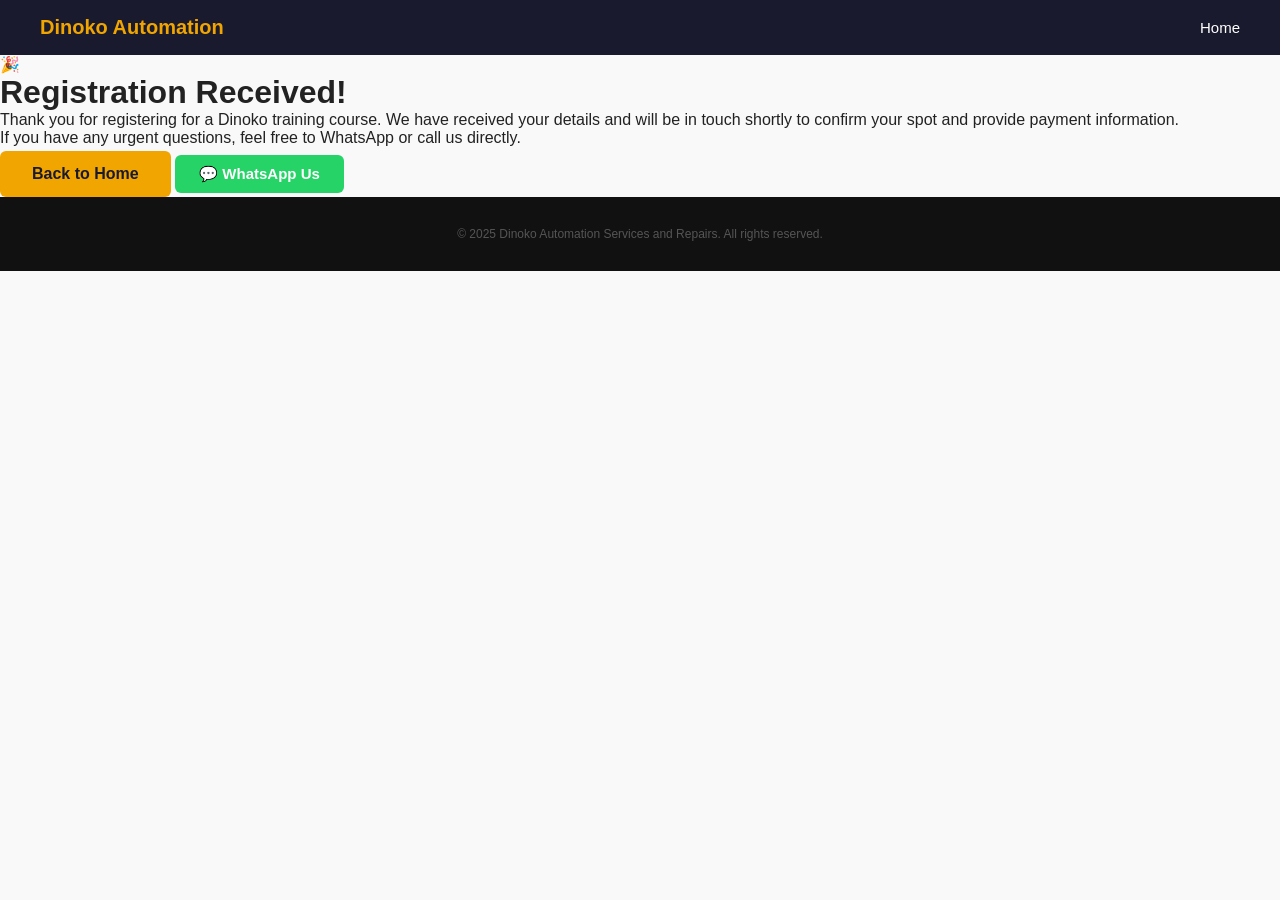
<file: thankyou.html>
<!DOCTYPE html>
<html lang="en">
<head>
  <meta charset="UTF-8" />
  <meta name="viewport" content="width=device-width, initial-scale=1.0"/>
  <title>Thank You - Dinoko Automation</title>
  <link rel="stylesheet" href="style.css" />
</head>
<body>

  <nav>
    <div class="logo">Dinoko Automation</div>
    <ul class="nav-links">
      <li><a href="index.html">Home</a></li>
    </ul>
  </nav>

  <div class="thankyou-wrapper">
    <div class="thankyou-card">
      <div class="thankyou-icon">🎉</div>
      <h1>Registration Received!</h1>
      <p>Thank you for registering for a Dinoko training course. We have received your details and will be in touch shortly to confirm your spot and provide payment information.</p>
      <p class="thankyou-sub">If you have any urgent questions, feel free to WhatsApp or call us directly.</p>
      <div class="thankyou-actions">
        <a href="index.html" class="btn">Back to Home</a>
        <a href="https://wa.me/27737870295" target="_blank" class="whatsapp-btn">💬 WhatsApp Us</a>
      </div>
    </div>
  </div>

  <footer>
    <p class="footer-copy">&copy; 2025 Dinoko Automation Services and Repairs. All rights reserved.</p>
  </footer>

</body>
</html>
</file>
<file: style.css>
* {
  margin: 0;
  padding: 0;
  box-sizing: border-box;
}

body {
  font-family: Arial, sans-serif;
  color: #222;
  background: #f9f9f9;
}

/* NAV */
nav {
  display: flex;
  justify-content: space-between;
  align-items: center;
  background: #1a1a2e;
  padding: 16px 40px;
  position: sticky;
  top: 0;
  z-index: 100;
}

.logo {
  color: #f0a500;
  font-size: 20px;
  font-weight: bold;
}

.nav-links {
  list-style: none;
  display: flex;
  gap: 24px;
}

.nav-links a {
  color: white;
  text-decoration: none;
  font-size: 15px;
}

.nav-links a:hover {
  color: #f0a500;
}

/* HERO */
.hero {
  background: linear-gradient(rgba(0,0,0,0.65), rgba(0,0,0,0.65)),
              url('images/cctv.jpeg') center/cover no-repeat;
  min-height: 500px;
  display: flex;
  align-items: center;
  justify-content: center;
  text-align: center;
  color: white;
  padding: 60px 20px;
}

.hero-content h1 {
  font-size: 36px;
  margin-bottom: 16px;
}

.hero-content p {
  font-size: 18px;
  margin-bottom: 28px;
  color: #ddd;
}

.btn {
  background: #f0a500;
  color: #1a1a2e;
  padding: 14px 32px;
  border-radius: 6px;
  text-decoration: none;
  font-weight: bold;
  font-size: 16px;
  display: inline-block;
}

.btn:hover {
  background: #d4920a;
}

/* BANNER */
.banner {
  background: #f0a500;
  text-align: center;
  padding: 14px 20px;
  font-size: 16px;
  color: #1a1a2e;
  font-weight: bold;
}

/* SERVICES */
.services-section {
  padding: 60px 20px;
  max-width: 1100px;
  margin: 0 auto;
}

.services-section h2 {
  text-align: center;
  font-size: 30px;
  margin-bottom: 8px;
  color: #1a1a2e;
}

.section-subtitle {
  text-align: center;
  color: #666;
  margin-bottom: 30px;
}

.tab-buttons {
  overflow: hidden;
  position: relative;
  margin-bottom: 36px;
  padding: 10px 0;
  -webkit-mask-image: linear-gradient(to right, transparent, black 10%, black 90%, transparent);
  mask-image: linear-gradient(to right, transparent, black 10%, black 90%, transparent);
}

.tab-track {
  display: flex;
  gap: 15px;
  width: max-content;
  animation: scroll-belt 25s linear infinite;
}

.tab-track:hover {
  animation-play-state: paused;
}

.tab-track .tab-btn {
  flex-shrink: 0;
}

@keyframes scroll-belt {
  from { transform: translateX(0); }
  to { transform: translateX(-50%); }
}

.tab-btn {
  background: #eee;
  border: none;
  padding: 10px 20px;
  border-radius: 25px;
  cursor: pointer;
  font-size: 14px;
  font-weight: bold;
  color: #444;
  transition: all 0.2s;
}

.tab-btn:hover {
  background: #1a1a2e;
  color: white;
}

.tab-btn.active {
  background: #1a1a2e;
  color: #f0a500;
}

/* SERVICE PANELS */
.service-panel {
  display: none;
  gap: 40px;
  align-items: flex-start;
  background: white;
  border-radius: 12px;
  padding: 30px;
  box-shadow: 0 2px 16px rgba(0,0,0,0.08);
}

.service-panel.active {
  display: flex;
  flex-wrap: wrap;
}

.service-panel img {
  width: 100%;
  max-width: 420px;
  border-radius: 10px;
  object-fit: cover;
  height: 280px;
}

.service-info h3 {
  font-size: 24px;
  color: #1a1a2e;
  margin-bottom: 12px;
}

.service-info p {
  color: #555;
  margin-bottom: 16px;
  line-height: 1.7;
}

.service-info ul {
  list-style: none;
  margin-bottom: 20px;
}

.service-info ul li {
  padding: 6px 0;
  color: #333;
  border-bottom: 1px solid #f0f0f0;
}

.service-info ul li::before {
  content: "✔ ";
  color: #f0a500;
  font-weight: bold;
}

.service-tags {
  display: flex;
  gap: 10px;
  flex-wrap: wrap;
}

.service-tags span {
  background: #1a1a2e;
  color: #f0a500;
  padding: 6px 16px;
  border-radius: 20px;
  font-size: 13px;
  font-weight: bold;
}

/* WHY US */
.why-us {
  background: #1a1a2e;
  padding: 60px 20px;
  text-align: center;
}

.why-us h2 {
  color: #f0a500;
  font-size: 30px;
  margin-bottom: 36px;
}

.reasons-grid {
  display: grid;
  grid-template-columns: repeat(auto-fit, minmax(220px, 1fr));
  gap: 24px;
  max-width: 1100px;
  margin: 0 auto;
}

.reason-card {
  background: rgba(255,255,255,0.06);
  border-radius: 10px;
  padding: 28px 20px;
  color: white;
}

.reason-card .icon {
  font-size: 30px;
  margin-bottom: 12px;
}

.reason-card h4 {
  font-size: 17px;
  color: #f0a500;
  margin-bottom: 8px;
}

.reason-card p {
  font-size: 14px;
  color: #ccc;
  line-height: 1.6;
}

/* CONTACT */
.contact-section {
  padding: 60px 20px;
  text-align: center;
  background: white;
}

.contact-section h2 {
  font-size: 30px;
  color: #1a1a2e;
  margin-bottom: 10px;
}

.contact-section p {
  color: #555;
  margin-bottom: 10px;
}

.contact-details {
  margin: 24px 0;
  font-size: 17px;
  line-height: 2;
}

/* FOOTER */
footer {
  background: #111;
  color: #aaa;
  text-align: center;
  padding: 30px 20px;
  font-size: 13px;
}

.social-links {
  display: flex;
  justify-content: center;
  gap: 16px;
  margin: 14px 0 20px;
  flex-wrap: wrap;
}

.social-links a {
  background: #1a1a2e;
  color: #f0a500;
  padding: 8px 20px;
  border-radius: 20px;
  text-decoration: none;
  font-weight: bold;
  font-size: 13px;
  border: 1px solid #f0a500;
}

.social-links a:hover {
  background: #f0a500;
  color: #1a1a2e;
}

.footer-copy {
  color: #555;
  font-size: 12px;
}

/* RESPONSIVE */
@media (max-width: 700px) {
  .hero-content h1 { font-size: 24px; }
  .service-panel img { max-width: 100%; }
  nav { flex-direction: column; gap: 12px; }
  .nav-links { gap: 14px; flex-wrap: wrap; justify-content: center; }
}

/* WHATSAPP BUTTON */
.whatsapp-btn {
  display: inline-block;
  background: #25D366;
  color: white;
  padding: 10px 24px;
  border-radius: 6px;
  text-decoration: none;
  font-weight: bold;
  font-size: 15px;
  margin-top: 8px;
}

.whatsapp-btn:hover {
  background: #1ebe5d;
}

/* INQUIRY FORM */
.inquiry-form {
  background: #f5f5f5;
  border-radius: 12px;
  padding: 36px 30px;
  max-width: 600px;
  margin: 40px auto 0;
  text-align: left;
}

.inquiry-form h3 {
  font-size: 22px;
  color: #1a1a2e;
  margin-bottom: 6px;
}

.inquiry-form p {
  color: #666;
  margin-bottom: 20px;
  font-size: 14px;
}

.inquiry-form input,
.inquiry-form select,
.inquiry-form textarea {
  width: 100%;
  padding: 12px 16px;
  margin-bottom: 16px;
  border: 1px solid #ddd;
  border-radius: 8px;
  font-size: 15px;
  font-family: Arial, sans-serif;
  background: white;
  color: #222;
}

.inquiry-form input:focus,
.inquiry-form select:focus,
.inquiry-form textarea:focus {
  outline: none;
  border-color: #f0a500;
}

.inquiry-form button {
  width: 100%;
  border: none;
  cursor: pointer;
  font-size: 16px;
}

/* TRAINING SECTION */
.training-section {
  padding: 60px 20px;
  background: #f9f9f9;
  max-width: 1200px;
  margin: 0 auto;
}

.training-section h2 {
  text-align: center;
  font-size: 30px;
  color: #1a1a2e;
  margin-bottom: 8px;
}

.training-intro {
  background: white;
  border-left: 5px solid #f0a500;
  border-radius: 8px;
  padding: 20px 24px;
  margin: 24px auto 40px;
  max-width: 860px;
  font-size: 15px;
  color: #444;
  line-height: 1.7;
}

.courses-grid {
  display: grid;
  grid-template-columns: repeat(auto-fit, minmax(260px, 1fr));
  gap: 24px;
  margin-bottom: 32px;
}

.course-card {
  background: white;
  border-radius: 12px;
  padding: 24px 20px;
  box-shadow: 0 2px 12px rgba(0,0,0,0.07);
  border-top: 4px solid #ddd;
  position: relative;
  display: flex;
  flex-direction: column;
}

.course-card.current { border-top: 4px solid #f0a500; }
.course-card.upcoming { border-top: 4px solid #1a1a2e; }

.course-badge {
  display: inline-block;
  background: #f0a500;
  color: #1a1a2e;
  font-size: 11px;
  font-weight: bold;
  padding: 4px 12px;
  border-radius: 20px;
  margin-bottom: 12px;
}

.upcoming-badge { background: #1a1a2e; color: #f0a500; }

.course-icon { font-size: 32px; margin-bottom: 10px; }

.course-card h3 {
  font-size: 17px;
  color: #1a1a2e;
  margin-bottom: 6px;
}

.course-duration {
  font-size: 13px;
  color: #f0a500;
  font-weight: bold;
  margin-bottom: 10px;
}

.course-card p {
  font-size: 13px;
  color: #555;
  line-height: 1.6;
  margin-bottom: 12px;
}

.course-card ul {
  list-style: none;
  font-size: 13px;
  color: #333;
  margin-bottom: 16px;
  flex: 1;
}

.course-card ul li {
  padding: 5px 0;
  border-bottom: 1px solid #f5f5f5;
}

.course-card ul li::before {
  content: "✔ ";
  color: #f0a500;
  font-weight: bold;
}

.course-footer {
  display: flex;
  flex-direction: column;
  gap: 10px;
  margin-top: auto;
}

.course-price { font-size: 13px; font-weight: bold; color: #1a1a2e; }
.course-btn { text-align: center; padding: 10px; font-size: 14px; }

.training-note {
  background: #fff8e6;
  border: 1px solid #f0a500;
  border-radius: 8px;
  padding: 16px 20px;
  font-size: 14px;
  color: #555;
  max-width: 860px;
  margin: 0 auto;
  line-height: 1.6;
}

/* GIVING BACK SECTION */
.giving-back-section {
  background: #1a1a2e;
  padding: 60px 20px;
  text-align: center;
}

.giving-back-section h2 { color: #f0a500; font-size: 30px; margin-bottom: 8px; }
.giving-back-section .section-subtitle { color: #aaa; margin-bottom: 40px; }

.giving-grid {
  display: grid;
  grid-template-columns: repeat(auto-fit, minmax(220px, 1fr));
  gap: 24px;
  max-width: 1100px;
  margin: 0 auto 40px;
}

.giving-card {
  background: rgba(255,255,255,0.06);
  border-radius: 12px;
  padding: 28px 20px;
  color: white;
  text-align: left;
}

.giving-icon { font-size: 34px; margin-bottom: 14px; }
.giving-card h3 { font-size: 17px; color: #f0a500; margin-bottom: 10px; }
.giving-card p { font-size: 14px; color: #ccc; line-height: 1.7; }

.giving-cta {
  background: rgba(240,165,0,0.1);
  border: 1px solid #f0a500;
  border-radius: 12px;
  padding: 32px 24px;
  max-width: 600px;
  margin: 0 auto;
}

.giving-cta h3 { color: white; font-size: 18px; margin-bottom: 10px; }
.giving-cta p { color: #aaa; font-size: 14px; margin-bottom: 20px; }

/* TRAINING REGISTRATION FORM */
.training-form-wrapper {
  background: white;
  border-radius: 14px;
  padding: 40px 36px;
  max-width: 860px;
  margin: 40px auto 0;
  box-shadow: 0 4px 20px rgba(0,0,0,0.08);
  border-top: 5px solid #f0a500;
}

.training-form-wrapper h3 { font-size: 24px; color: #1a1a2e; margin-bottom: 6px; }
.training-form-wrapper > p { color: #666; font-size: 14px; margin-bottom: 28px; }

.form-row { display: grid; grid-template-columns: 1fr 1fr; gap: 20px; margin-bottom: 0; }
.form-group { display: flex; flex-direction: column; margin-bottom: 18px; }
.form-group.full-width { grid-column: 1 / -1; }
.form-group label { font-size: 13px; font-weight: bold; color: #1a1a2e; margin-bottom: 6px; }

.form-group input,
.form-group select,
.form-group textarea {
  padding: 12px 14px;
  border: 1px solid #ddd;
  border-radius: 8px;
  font-size: 14px;
  font-family: Arial, sans-serif;
  color: #222;
  background: #fafafa;
  transition: border 0.2s;
}

.form-group input:focus,
.form-group select:focus,
.form-group textarea:focus {
  outline: none;
  border-color: #f0a500;
  background: white;
}

.radio-group { display: flex; flex-wrap: wrap; gap: 16px; margin-top: 4px; }
.radio-label { display: flex; align-items: center; gap: 8px; font-size: 14px; color: #444; cursor: pointer; font-weight: normal; }
.radio-label input[type="radio"] { width: 16px; height: 16px; accent-color: #f0a500; padding: 0; border: none; margin: 0; }

.training-submit-btn { width: 100%; padding: 14px; font-size: 16px; border: none; cursor: pointer; margin-top: 8px; border-radius: 8px; }

/* FLOATING WHATSAPP BUTTON */
.float-whatsapp {
  position: fixed;
  bottom: 28px;
  right: 28px;
  background: #25D366;
  color: white;
  width: 58px;
  height: 58px;
  border-radius: 50%;
  display: flex;
  align-items: center;
  justify-content: center;
  font-size: 26px;
  text-decoration: none;
  z-index: 999;
  box-shadow: 0 4px 14px rgba(0,0,0,0.25);
}
.float-whatsapp:hover { background: #1ebe5d; transform: scale(1.08); }

/* BACK TO TOP BUTTON */
.back-to-top {
  position: fixed;
  bottom: 96px;
  right: 30px;
  background: #1a1a2e;
  color: #f0a500;
  border: none;
  width: 44px;
  height: 44px;
  border-radius: 50%;
  font-size: 20px;
  cursor: pointer;
  z-index: 999;
  display: none;
  align-items: center;
  justify-content: center;
  box-shadow: 0 4px 12px rgba(0,0,0,0.2);
}
.back-to-top:hover { background: #f0a500; color: #1a1a2e; }
.back-to-top.visible { display: flex; }

/* GALLERY SECTION */
.gallery-section { padding: 60px 20px; background: #f9f9f9; max-width: 1200px; margin: 0 auto; }
.gallery-section h2 { text-align: center; font-size: 30px; color: #1a1a2e; margin-bottom: 8px; }

.gallery-filter { display: flex; flex-wrap: wrap; gap: 10px; justify-content: center; margin: 24px 0 32px; }
.filter-btn { background: #eee; border: none; padding: 8px 20px; border-radius: 25px; cursor: pointer; font-size: 13px; font-weight: bold; color: #444; transition: all 0.2s; }
.filter-btn:hover { background: #1a1a2e; color: white; }
.filter-btn.active { background: #1a1a2e; color: #f0a500; }

.gallery-grid { display: grid; grid-template-columns: repeat(auto-fill, minmax(240px, 1fr)); gap: 16px; }
.gallery-item { position: relative; border-radius: 10px; overflow: hidden; aspect-ratio: 4/3; cursor: pointer; }
.gallery-item img { width: 100%; height: 100%; object-fit: cover; display: block; transition: transform 0.3s ease; }
.gallery-item:hover img { transform: scale(1.05); }
.gallery-overlay { position: absolute; bottom: 0; left: 0; right: 0; background: linear-gradient(transparent, rgba(26,26,46,0.85)); padding: 20px 14px 14px; transform: translateY(100%); transition: transform 0.3s ease; }
.gallery-item:hover .gallery-overlay { transform: translateY(0); }
.gallery-overlay span { color: #f0a500; font-weight: bold; font-size: 14px; }
.gallery-item.hidden { display: none; }

/* FAQ SECTION */
.faq-section { padding: 60px 20px; background: white; max-width: 860px; margin: 0 auto; }
.faq-section h2 { text-align: center; font-size: 30px; color: #1a1a2e; margin-bottom: 8px; }
.faq-grid { margin-top: 32px; display: flex; flex-direction: column; gap: 12px; }
.faq-item { border: 1px solid #e5e5e5; border-radius: 10px; overflow: hidden; }
.faq-question { width: 100%; background: white; border: none; padding: 18px 20px; text-align: left; font-size: 15px; font-weight: bold; color: #1a1a2e; cursor: pointer; display: flex; justify-content: space-between; align-items: center; transition: background 0.2s; }
.faq-question:hover { background: #fdf8ee; }
.faq-question.open { background: #1a1a2e; color: #f0a500; }
.faq-question.open .faq-arrow { transform: rotate(180deg); }
.faq-arrow { transition: transform 0.3s; font-size: 12px; flex-shrink: 0; margin-left: 12px; }
.faq-answer { display: none; padding: 0 20px 18px; font-size: 14px; color: #555; line-height: 1.7; border-top: 1px solid #f0f0f0; background: #fafafa; }
.faq-answer.open { display: block; }

/* BUSINESS HOURS */
.business-hours { background: #f5f5f5; border-radius: 10px; padding: 20px 24px; margin-top: 24px; text-align: left; max-width: 420px; margin-left: auto; margin-right: auto; }
.business-hours h3 { font-size: 17px; color: #1a1a2e; margin-bottom: 14px; }
.hours-table { width: 100%; border-collapse: collapse; font-size: 14px; margin-bottom: 14px; }
.hours-table td { padding: 8px 4px; border-bottom: 1px solid #e8e8e8; color: #333; }
.hours-table td:first-child { font-weight: bold; color: #1a1a2e; width: 55%; }
.open { color: #1a7a3f; font-weight: bold; }
.closed { color: #c0392b; font-weight: bold; }
.limited { color: #e67e22; font-weight: bold; }
.emergency-note { font-size: 13px; color: #555; margin-top: 10px; line-height: 1.5; }

/* VIEW TOGGLE FOR ACADEMY PLATFORM */
.view { display: none; }
.view.active { display: block; }

/* FLOATING BOOK SITE VISIT BUTTON */
.float-site-visit {
  position: fixed;
  bottom: 28px;
  left: 28px;
  background: #f0a500;
  color: #1a1a2e;
  padding: 12px 24px;
  border-radius: 30px;
  display: flex;
  align-items: center;
  justify-content: center;
  font-size: 15px;
  font-weight: bold;
  text-decoration: none;
  z-index: 999;
  box-shadow: 0 4px 14px rgba(0,0,0,0.25);
  border: 2px solid #fff;
}
.float-site-visit:hover { background: #d4920a; color: white; }

@media (max-width: 600px) {
  .form-row { grid-template-columns: 1fr; }
  .training-form-wrapper { padding: 28px 20px; }
  .float-site-visit { padding: 10px 18px; font-size: 13px; bottom: 20px; left: 20px; }
  .logo-img { height: 40px; }
}

.logo-img { height: 55px; width: auto; display: block; object-fit: contain; border-radius: 4px; }

/* WEBSITE ANIMATIONS */
.hero-content h1, .hero-content p, .hero-content .btn { opacity: 0; animation: fadeInUp 1s ease-out forwards; }
.hero-content h1 { animation-delay: 0.3s; }
.hero-content p { animation-delay: 0.6s; }
.hero-content .btn { animation-delay: 0.9s; }

@keyframes fadeInUp { from { opacity: 0; transform: translateY(30px); } to { opacity: 1; transform: translateY(0); } }

.reveal { opacity: 0; transform: translateY(40px); transition: opacity 0.8s ease-out, transform 0.8s ease-out; }
.reveal.active { opacity: 1; transform: translateY(0); }

.btn { transition: all 0.3s ease !important; }
.btn:hover { transform: translateY(-3px) scale(1.02); box-shadow: 0 6px 15px rgba(0,0,0,0.2); }

.tab-btn { transition: all 0.2s ease !important; }
.tab-btn:hover { transform: scale(1.05); }

.course-card, .reason-card, .giving-card { transition: transform 0.3s ease, box-shadow 0.3s ease !important; }
.course-card:hover, .reason-card:hover, .giving-card:hover { transform: translateY(-8px); box-shadow: 0 12px 25px rgba(0,0,0,0.15) !important; }

html { scroll-behavior: smooth; }

.gallery-item img { transition: transform 0.4s ease !important; }
.gallery-item:hover img { transform: scale(1.12); }

/* RESPONSIVE NAV FOR MORE ITEMS */
@media (max-width: 900px) {
  nav { flex-direction: column; gap: 12px; padding: 16px 20px; }
  .nav-links { flex-wrap: wrap; justify-content: center; gap: 10px; }
}
</file>
